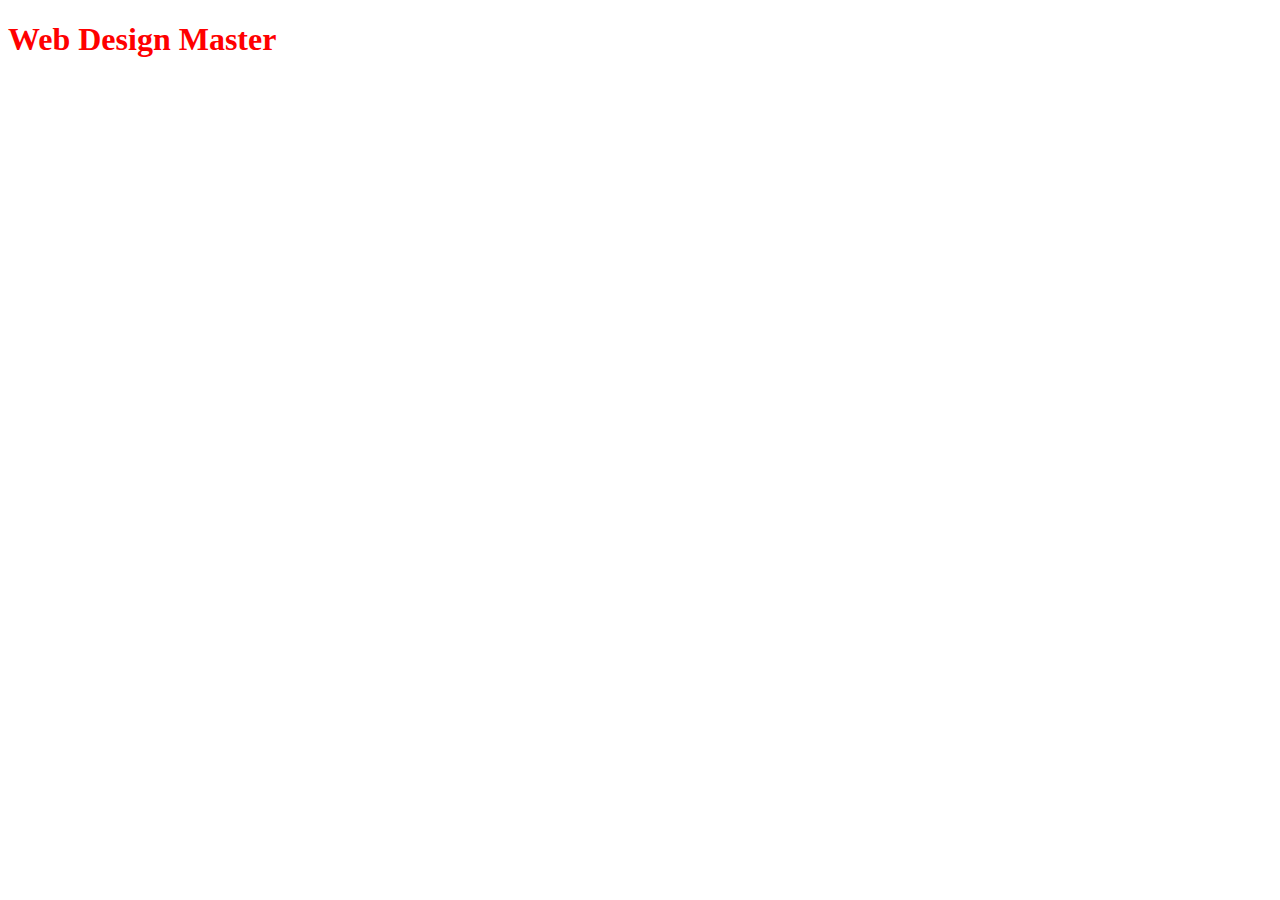
<file: index.html>
<!-- document type HTML, defines this a HTML5 document -->
<!DOCTYPE HTML>
<html>
  <head>
    <!-- UTF-8 is the only valid encoding for HTML5 documents. -->
    <meta charset="utf-8">
    <!-- meta information -->
    <title>SPD - Web Design Master</title>
    <meta name="description" content="The description of this particular page.">
    <!-- link to the CSS file -->
    <link rel="stylesheet" href="style.css">
  </head>
  <body>
    <!-- content -->
    <h1>Web Design Master</h1>
  </body>
</html>
</file>
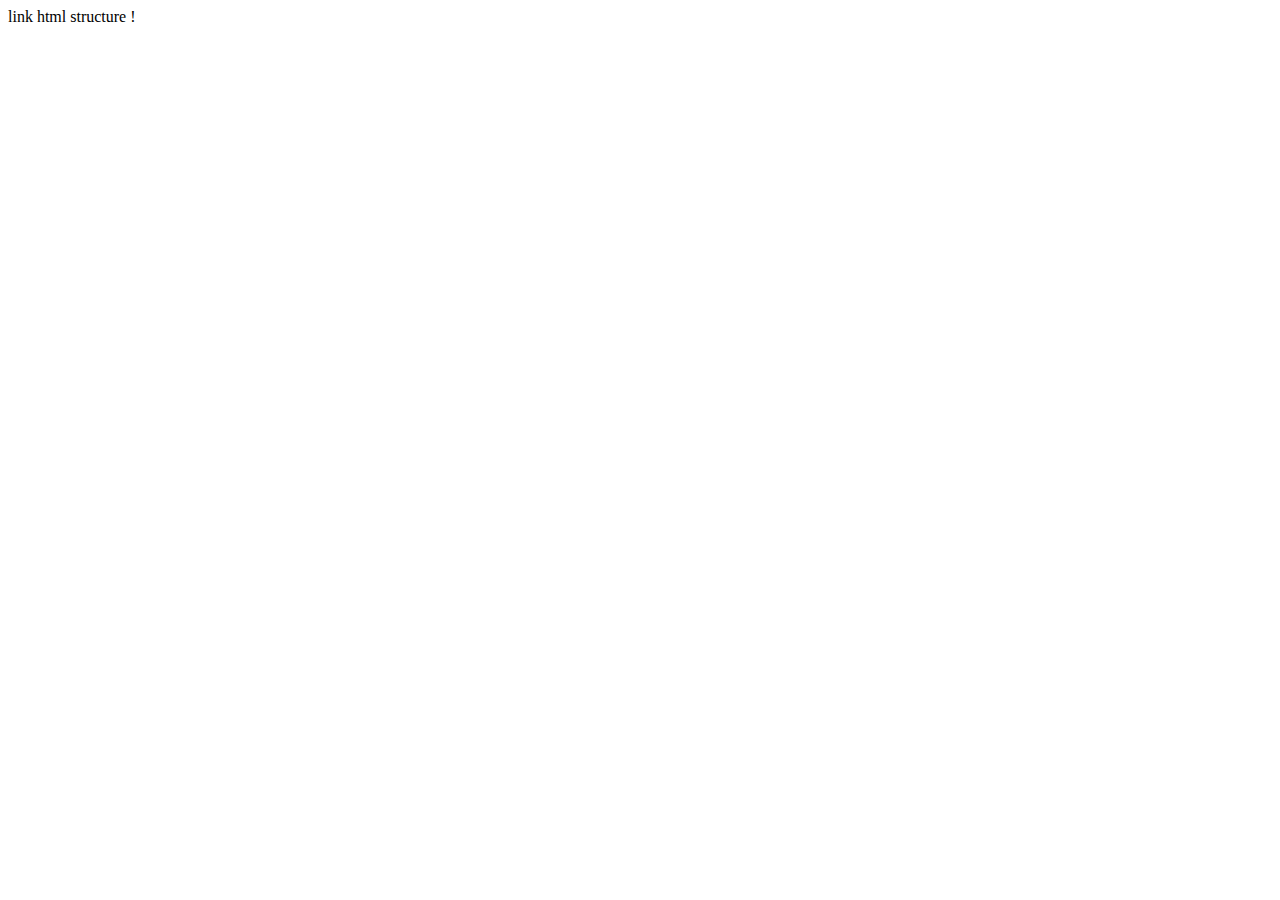
<file: emmet.html>
<!-- EMMET shortcuts -->
link
<link rel="stylesheet" href="">

html structure
!
<!DOCTYPE html>
<html lang="en">
<head>
  <meta charset="UTF-8">
  <meta http-equiv="X-UA-Compatible" content="IE=edge">
  <meta name="viewport" content="width=device-width, initial-scale=1.0">
  <title>Document</title>
</head>
<body>

</body>
</html>
</file>
<file: style.css>
/* CSS rule */
h1 { /* selector */
  color: red; /* declaration */
  /* property: value; */
}
</file>
